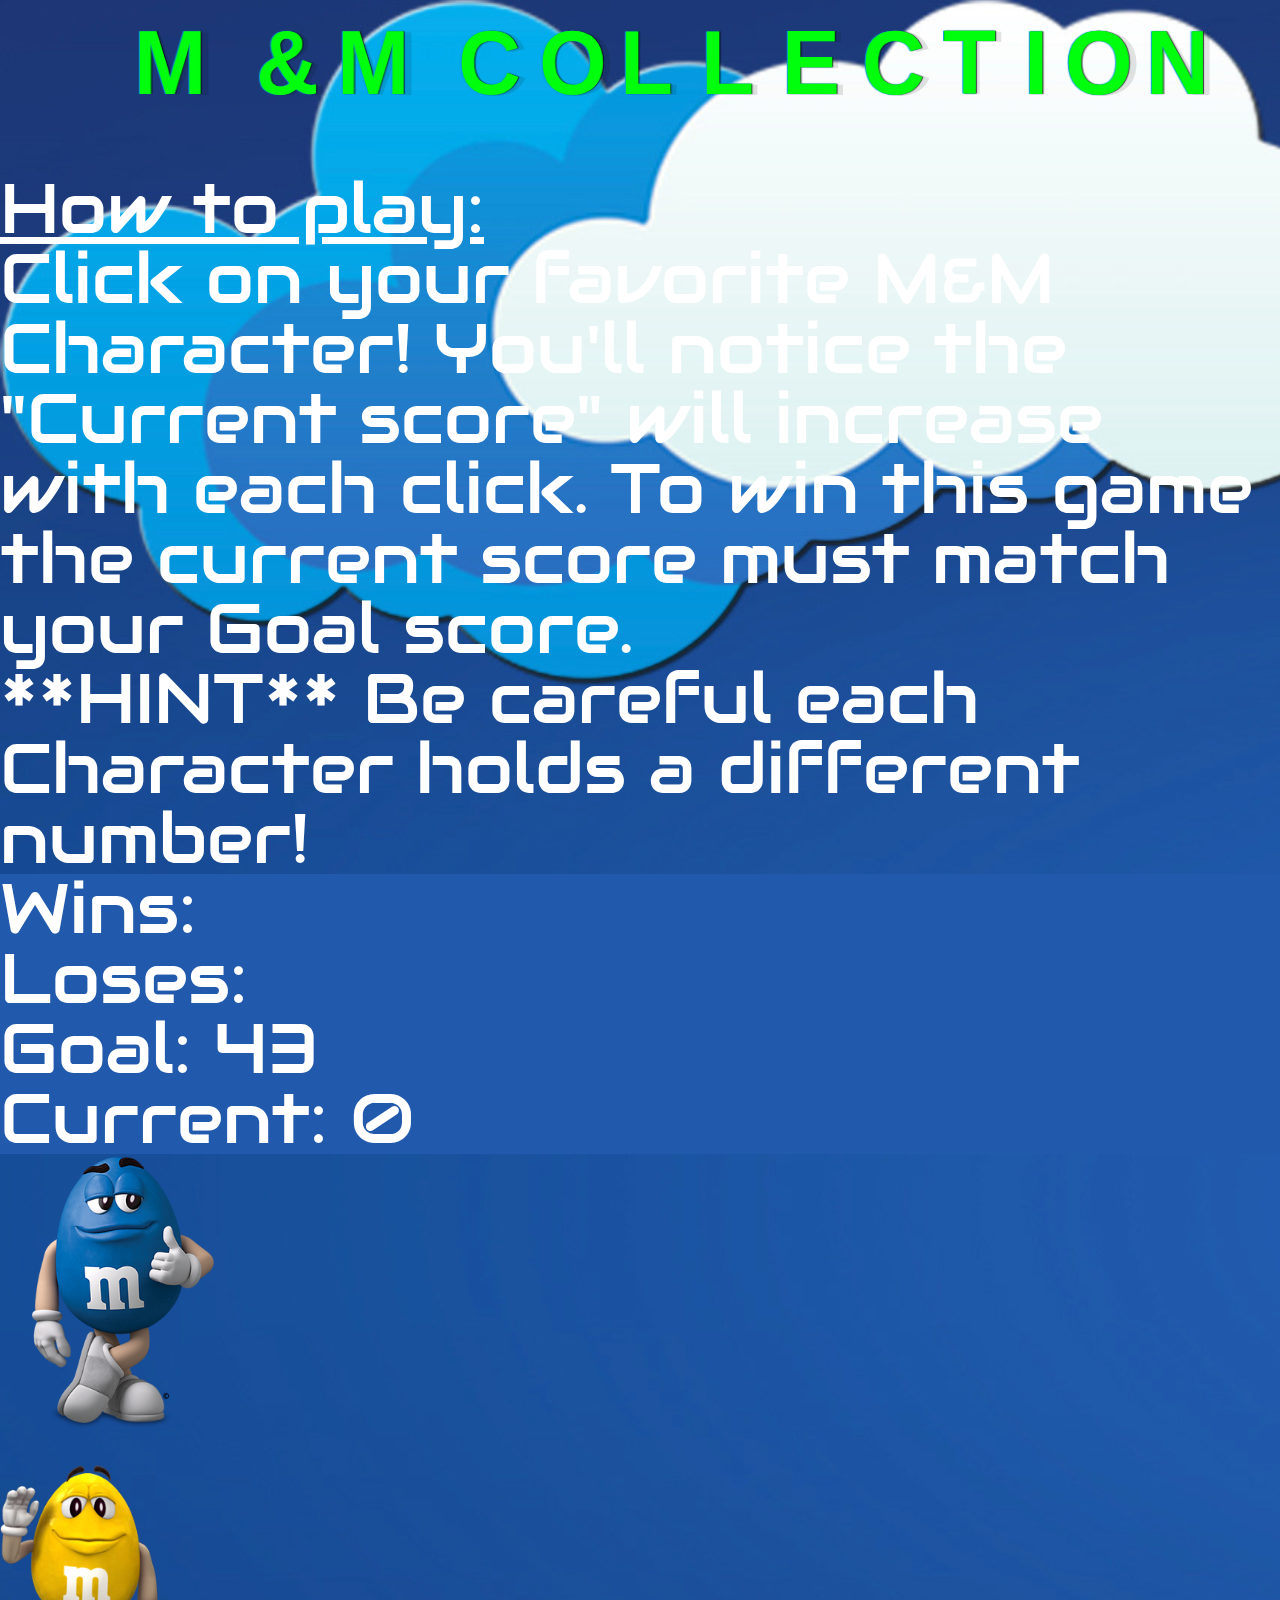
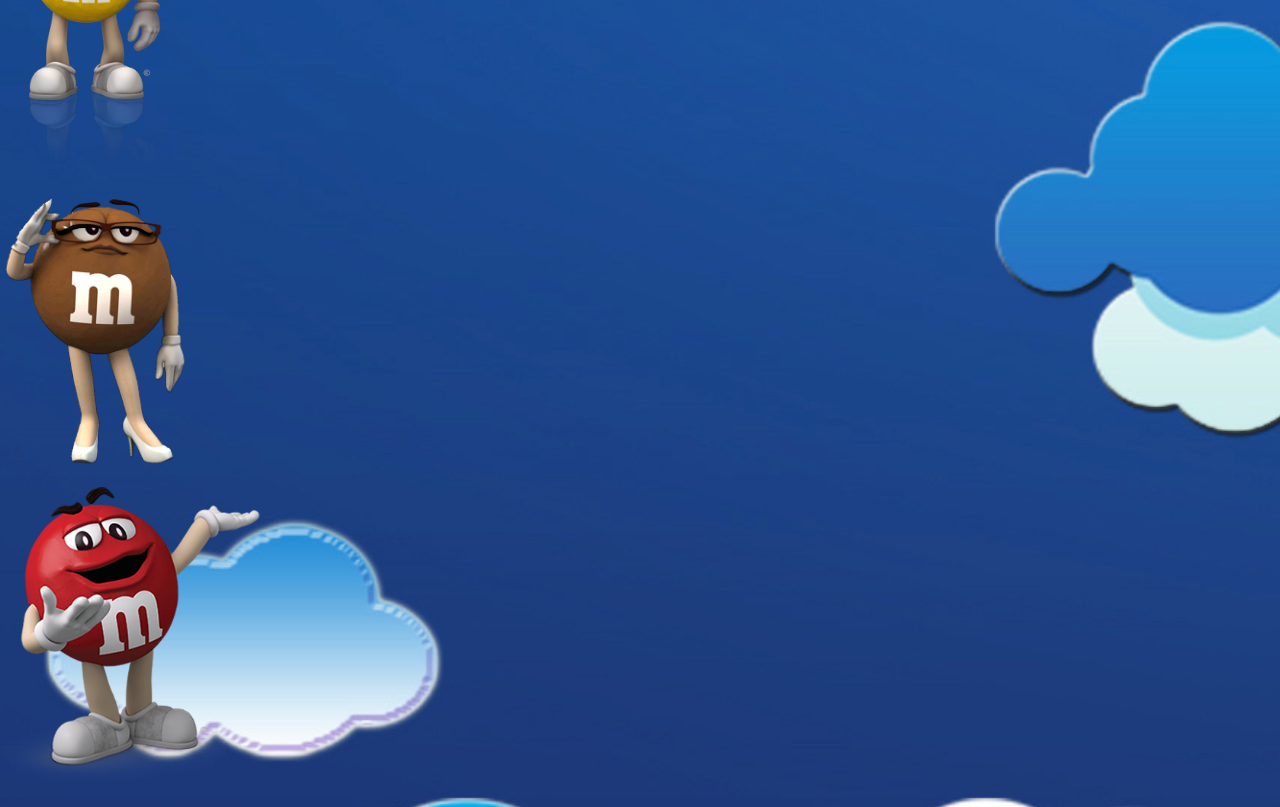
<file: index.html>
<!DOCTYPE html>
<html>
        
<head>
    <meta charset="utf-8" />
    <meta http-equiv="X-UA-Compatible" content="IE=edge">
    <title>M&M Collection Game!</title>
    <meta name="viewport" content="width=device-width, initial-scale=1">
    <link rel="stylesheet" type="text/css" media="screen" href="assets/css/reset.css" />
    <link rel="stylesheet" type="text/css" media="screen" href="assets/css/style.css" />
    <script
        src="https://code.jquery.com/jquery-3.3.1.min.js"
        integrity="sha256-FgpCb/KJQlLNfOu91ta32o/NMZxltwRo8QtmkMRdAu8="
        crossorigin="anonymous"></script>

    <link rel="stylesheet" href="https://stackpath.bootstrapcdn.com/bootstrap/4.1.1/css/bootstrap.min.css" integrity="sha384-WskhaSGFgHYWDcbwN70/dfYBj47jz9qbsMId/iRN3ewGhXQFZCSftd1LZCfmhktB" crossorigin="anonymous">
    <link href="https://fonts.googleapis.com/css?family=Audiowide" rel="stylesheet">
    
    
    
</head>
<!-- <div class="jumbotron jumbotron-fluid bg-primary"> -->
    <!-- <div class="container">
        
        <h1 class="display-4">M&M Collection</h1>
        <p class="lead"></p>
    </div>
</div> -->

<div class="foo">
    <div class="conatiner" id= "header">
        <span class="letter" data-letter="M  "></span>
        <span class="letter" data-letter="    "></span>
        <span class="letter" data-letter=" "></span>
        <span class="letter" data-letter="&"></span>
        <span class="letter" data-letter=" "> </span>
        <span class="letter" data-letter="M"></span>
        <span class="letter" data-letter="  "></span>
        <span class="letter" data-letter=" "></span>
        <span class="letter" data-letter="C "></span>
        <span class="letter" data-letter=" "></span>
        <span class="letter" data-letter=" O"></span>
        <span class="letter" data-letter=" "></span>
        <span class="letter" data-letter="L "></span>
        <span class="letter" data-letter=" "></span>
        <span class="letter" data-letter="L "></span>
        <span class="letter" data-letter=" "> </span>
        <span class="letter" data-letter="E "></span>
        <span class="letter" data-letter=" "></span>
        <span class="letter" data-letter="C"></span>
        <span class="letter" data-letter=" "></span>
        <span class="letter" data-letter="T "></span>
        <span class="letter" data-letter=" "></span>
        <span class="letter" data-letter="I"></span>
        <span class="letter" data-letter="O"></span>
        <span class="letter" data-letter=" "></span>
        <span class="letter" data-letter="N "></span>
        
        
    </div>
</div>

<body>
    
    <div class="row" id="row1">
        <!-- <div class="col-md-1 wrapper">
            <div class="card-body" style="background-color: orange;">
                This is some text within a card body.
            </div> -->
            
        </div>
            <div class="container" >
                <div class="card-body">
                <h4>
                    How to play:     
                </h4>
                <h5>Click on your favorite M&M Character! You'll notice the "Current score" will increase with each click. To win this game the current score must match your Goal score. <br> **HINT** Be careful each Character holds a different number! </h5> 
                </div>
            </div>
        <div class="container">
            <div class="row">
                <div class="col-md-2"></div>
                <div class="col-md-3">
                <div class="card border-light ">
                    <div class="card-body" id="card1">
                        <h3>Wins: <span id="wins"></span> <br> Loses: <span id="losses"></span> </h3>
                    </div>
                </div>
                </div>
                
            <div class=" col-md-3">
                <div class="card  ">
                    <div class="card-body" id="card1">
                        <h3>Goal: <span id="goal"></span></h3>
                        <h3>Current: <span id="current">0</span></h3>
                    </div>
                </div>
                
            </div>
            <div class="row" id="mm">
                
                
            </div>
           </div> 
        </div>
    </div> 

    <script src="assets/javascript/game.js"></script>
</body>
</html>
</file>
<file: assets/css/style.css>
h4 {
    text-decoration: underline;
}
 body{
    background-image: url("..//images/background.jpg");
    background-size: cover;
    color: white;  
 }

 #row1{
     padding-top: 135px;
 }
h1 {
    text-align: center;
    font-weight: bold;
    
}
.container {
    font-family: "Audiowide";
    color: white;
    font-size: 70px;  
}
#card1{
    background-color: rgb(33,89,172);
    opacity: 1;
    border: none;
}

 @import url(https://fonts.googleapis.com/css?family=Lato:900);
*, *:before, *:after{
  box-sizing:border-box;
}
body{
  font-family: 'Lato', sans-serif;
    ;
}
div.foo{
  width: 90%;
  margin: 0 auto;
  text-align: center;
}
.letter{
  display: inline-block;
  font-weight: 900;
  font-size: 90px;
  margin: 0.2em;
  position: relative;
  color: orangered;
  transform-style: preserve-3d;
  perspective: 400;
  z-index: 1;
}
.letter:before, .letter:after{
  position:absolute;
  content: attr(data-letter);
  transform-origin: top left;
  top:0;
  left:0;
}
.letter, .letter:before, .letter:after{
  transition: all 0.3s ease-in-out;
}
.letter:before{
  color:rgb(0, 255, 13);
  text-shadow: 
    -1px 0px 1px rgb(3,151,221),
    1px 0px 1px rgba(0,0,0,.8);
  z-index: 3;
  transform:
    rotateX(0deg)
    rotateY(-15deg)
    rotateZ(0deg);
}
.letter:after{
  color: rgba(0,0,0,.11);
  z-index:2;
  transform:
    scale(1.08,1)
    rotateX(0deg)
    rotateY(0deg)
    rotateZ(0deg)
    skew(0deg,1deg);
}
.letter:hover:before{
  color: rgb(3,151,221);
  transform:
    rotateX(0deg)
    rotateY(-40deg)
    rotateZ(0deg);
}
.letter:hover:after{
  transform:
    scale(1.08,1)
    rotateX(0deg)
    rotateY(40deg)
    rotateZ(0deg)
    skew(0deg,22deg);
}
</file>
